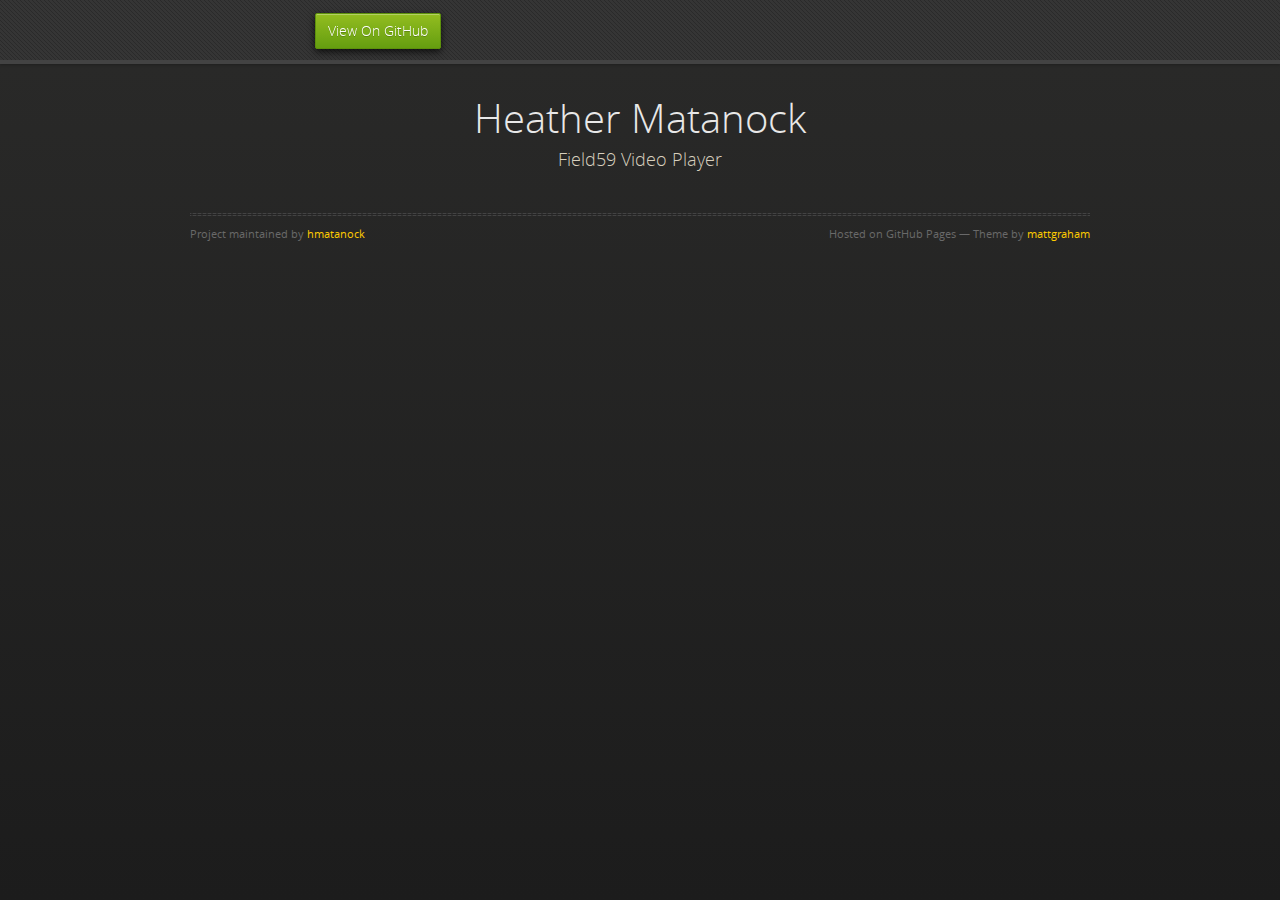
<file: index.html>
<!doctype html>
<html>
  <head>
    <meta charset="utf-8">
    <meta http-equiv="X-UA-Compatible" content="chrome=1">
    <title>Heather Matanock by hmatanock</title>
    <link rel="stylesheet" href="stylesheets/styles.css">
    <link rel="stylesheet" href="stylesheets/pygment_trac.css">
    <script src="https://ajax.googleapis.com/ajax/libs/jquery/1.7.1/jquery.min.js"></script>
    <script src="javascripts/respond.js"></script>
    <!--[if lt IE 9]>
      <script src="//html5shiv.googlecode.com/svn/trunk/html5.js"></script>
    <![endif]-->
    <!--[if lt IE 8]>
    <link rel="stylesheet" href="stylesheets/ie.css">
    <![endif]-->
    <meta name="viewport" content="width=device-width, initial-scale=1, user-scalable=no">

  </head>
  <body>
      <div id="header">
        <nav>
          <li class="fork"><a href="https://github.com/hmatanock">View On GitHub</a></li>
        </nav>
      </div><!-- end header -->

    <div class="wrapper">

      <section>
        <div id="title">
          <h1>Heather Matanock</h1>
          <p>Field59 Video Player</p>
          <script src='//player.field59.com/v4/playlist/field59/e0d332bd81bf754f1a55cd6b60f3e81c447e760e'></script>
          <!-- script src='//t-player.field59.com/v4/playlist/echo/42012f728f3cf2d2b30e1e6d3c6cb9097cd54602'></script -->
          <hr>
          <span class="credits left">Project maintained by <a href="https://github.com/hmatanock">hmatanock</a></span>
          <span class="credits right">Hosted on GitHub Pages &mdash; Theme by <a href="https://twitter.com/michigangraham">mattgraham</a></span>
        </div>

        <!--h3>
<a name="welcome-to-github-pages" class="anchor" href="#welcome-to-github-pages"><span class="octicon octicon-link"></span></a>Welcome to GitHub Pages.</h3>

<p>This automatic page generator is the easiest way to create beautiful pages for all of your projects. Author your page content here using GitHub Flavored Markdown, select a template crafted by a designer, and publish. After your page is generated, you can check out the new branch:</p>

<pre><code>$ cd your_repo_root/repo_name
$ git fetch origin
$ git checkout gh-pages
</code></pre>

<p>If you're using the GitHub for Mac, simply sync your repository and you'll see the new branch.</p>

<h3>
<a name="designer-templates" class="anchor" href="#designer-templates"><span class="octicon octicon-link"></span></a>Designer Templates</h3>

<p>We've crafted some handsome templates for you to use. Go ahead and continue to layouts to browse through them. You can easily go back to edit your page before publishing. After publishing your page, you can revisit the page generator and switch to another theme. Your Page content will be preserved if it remained markdown format.</p>

<h3>
<a name="rather-drive-stick" class="anchor" href="#rather-drive-stick"><span class="octicon octicon-link"></span></a>Rather Drive Stick?</h3>

<p>If you prefer to not use the automatic generator, push a branch named <code>gh-pages</code> to your repository to create a page manually. In addition to supporting regular HTML content, GitHub Pages support Jekyll, a simple, blog aware static site generator written by our own Tom Preston-Werner. Jekyll makes it easy to create site-wide headers and footers without having to copy them across every page. It also offers intelligent blog support and other advanced templating features.</p>

<h3>
<a name="authors-and-contributors" class="anchor" href="#authors-and-contributors"><span class="octicon octicon-link"></span></a>Authors and Contributors</h3>

<p>You can <a href="https://github.com/blog/821" class="user-mention">@mention</a> a GitHub username to generate a link to their profile. The resulting <code>&lt;a&gt;</code> element will link to the contributor's GitHub Profile. For example: In 2007, Chris Wanstrath (<a href="https://github.com/defunkt" class="user-mention">@defunkt</a>), PJ Hyett (<a href="https://github.com/pjhyett" class="user-mention">@pjhyett</a>), and Tom Preston-Werner (<a href="https://github.com/mojombo" class="user-mention">@mojombo</a>) founded GitHub.</p>

<h3>
<a name="support-or-contact" class="anchor" href="#support-or-contact"><span class="octicon octicon-link"></span></a>Support or Contact</h3>

<p>Having trouble with Pages? Check out the documentation at <a href="http://help.github.com/pages">http://help.github.com/pages</a> or contact <a href="mailto:support@github.com">support@github.com</a> and we’ll help you sort it out.</p>
      </section>

    </div>
    <!--[if !IE]><script>fixScale(document);</script><![endif]-->

  </body>
</html>
</file>
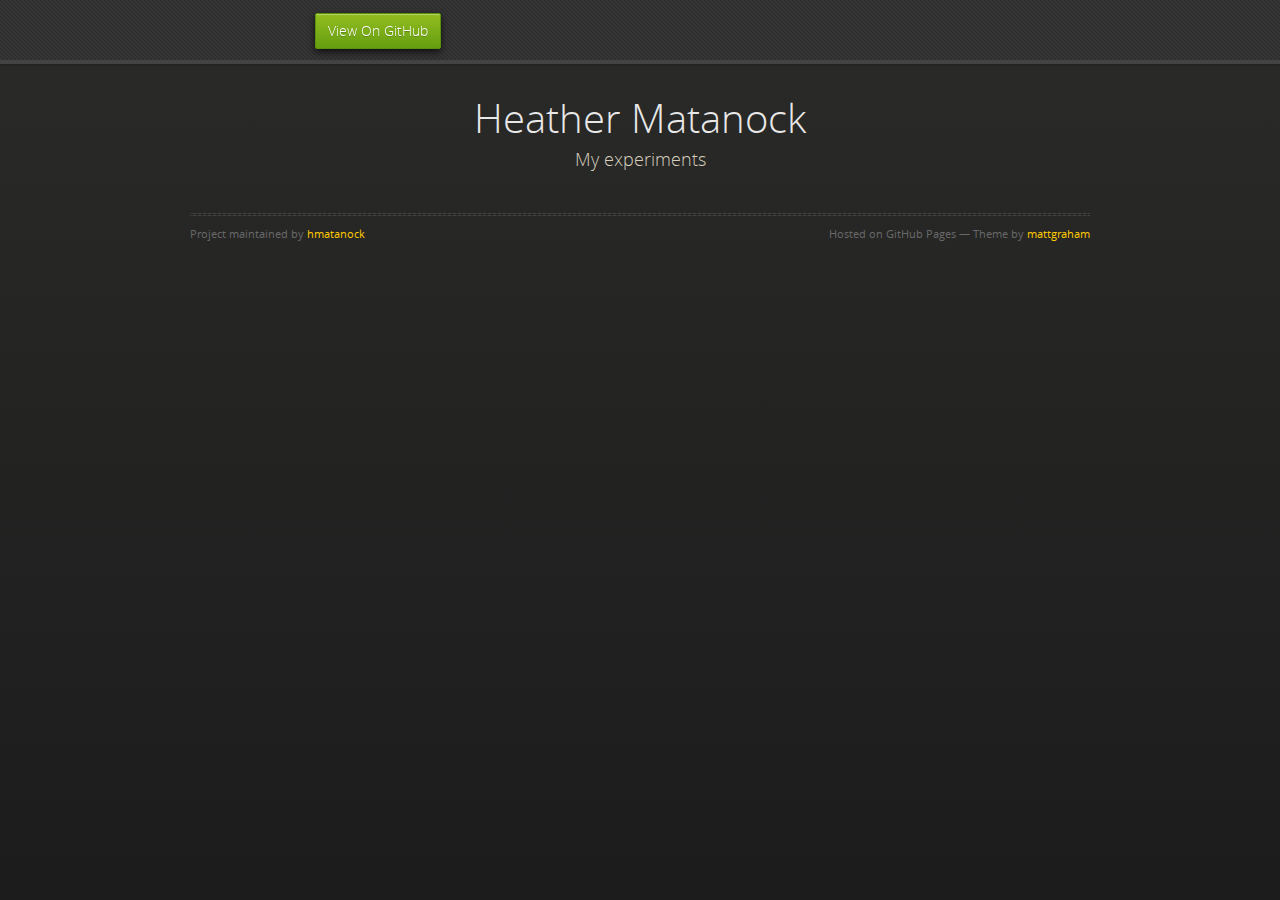
<file: altindex.html>
<!doctype html>
<html>
  <head>
    <meta charset="utf-8">
    <meta http-equiv="X-UA-Compatible" content="chrome=1">
    <title>Heather Matanock by hmatanock</title>
    <link rel="stylesheet" href="stylesheets/styles.css">
    <link rel="stylesheet" href="stylesheets/pygment_trac.css">
    <script src="https://ajax.googleapis.com/ajax/libs/jquery/1.7.1/jquery.min.js"></script>
    <script src="javascripts/respond.js"></script>
    <!--[if lt IE 9]>
      <script src="//html5shiv.googlecode.com/svn/trunk/html5.js"></script>
    <![endif]-->
    <!--[if lt IE 8]>
    <link rel="stylesheet" href="stylesheets/ie.css">
    <![endif]-->
    <meta name="viewport" content="width=device-width, initial-scale=1, user-scalable=no">

  </head>
  <body>
      <div id="header">
        <nav>
          <li class="fork"><a href="https://github.com/hmatanock">View On GitHub</a></li>
        </nav>
      </div><!-- end header -->

    <div class="wrapper">

      <section>
        <div id="title">
          <h1>Heather Matanock</h1>
          <p>My experiments</p>
          <script src="http://hm-manager.elasticbeanstalk.com/app_playerdev.php/v4/playlist/pinalcentral/16557ef3647e24d6c884a117059cce510989917c"></script>
          <!-- script src='//qa.player.field59.com/v4/playlist/alpha/4a5f59f9ad9a5ee9b943327485efd52cbba2b588'></script>
          <!-- script src='//t-player.field59.com/v4/playlist/echo/42012f728f3cf2d2b30e1e6d3c6cb9097cd54602'></script -->
          <hr>
          <span class="credits left">Project maintained by <a href="https://github.com/hmatanock">hmatanock</a></span>
          <span class="credits right">Hosted on GitHub Pages &mdash; Theme by <a href="https://twitter.com/michigangraham">mattgraham</a></span>
        </div>

        <!--h3>
<a name="welcome-to-github-pages" class="anchor" href="#welcome-to-github-pages"><span class="octicon octicon-link"></span></a>Welcome to GitHub Pages.</h3>

<p>This automatic page generator is the easiest way to create beautiful pages for all of your projects. Author your page content here using GitHub Flavored Markdown, select a template crafted by a designer, and publish. After your page is generated, you can check out the new branch:</p>

<pre><code>$ cd your_repo_root/repo_name
$ git fetch origin
$ git checkout gh-pages
</code></pre>

<p>If you're using the GitHub for Mac, simply sync your repository and you'll see the new branch.</p>

<h3>
<a name="designer-templates" class="anchor" href="#designer-templates"><span class="octicon octicon-link"></span></a>Designer Templates</h3>

<p>We've crafted some handsome templates for you to use. Go ahead and continue to layouts to browse through them. You can easily go back to edit your page before publishing. After publishing your page, you can revisit the page generator and switch to another theme. Your Page content will be preserved if it remained markdown format.</p>

<h3>
<a name="rather-drive-stick" class="anchor" href="#rather-drive-stick"><span class="octicon octicon-link"></span></a>Rather Drive Stick?</h3>

<p>If you prefer to not use the automatic generator, push a branch named <code>gh-pages</code> to your repository to create a page manually. In addition to supporting regular HTML content, GitHub Pages support Jekyll, a simple, blog aware static site generator written by our own Tom Preston-Werner. Jekyll makes it easy to create site-wide headers and footers without having to copy them across every page. It also offers intelligent blog support and other advanced templating features.</p>

<h3>
<a name="authors-and-contributors" class="anchor" href="#authors-and-contributors"><span class="octicon octicon-link"></span></a>Authors and Contributors</h3>

<p>You can <a href="https://github.com/blog/821" class="user-mention">@mention</a> a GitHub username to generate a link to their profile. The resulting <code>&lt;a&gt;</code> element will link to the contributor's GitHub Profile. For example: In 2007, Chris Wanstrath (<a href="https://github.com/defunkt" class="user-mention">@defunkt</a>), PJ Hyett (<a href="https://github.com/pjhyett" class="user-mention">@pjhyett</a>), and Tom Preston-Werner (<a href="https://github.com/mojombo" class="user-mention">@mojombo</a>) founded GitHub.</p>

<h3>
<a name="support-or-contact" class="anchor" href="#support-or-contact"><span class="octicon octicon-link"></span></a>Support or Contact</h3>

<p>Having trouble with Pages? Check out the documentation at <a href="http://help.github.com/pages">http://help.github.com/pages</a> or contact <a href="mailto:support@github.com">support@github.com</a> and we’ll help you sort it out.</p>
      </section>

    </div>
    <!--[if !IE]><script>fixScale(document);</script><![endif]-->

  </body>
</html>
</file>
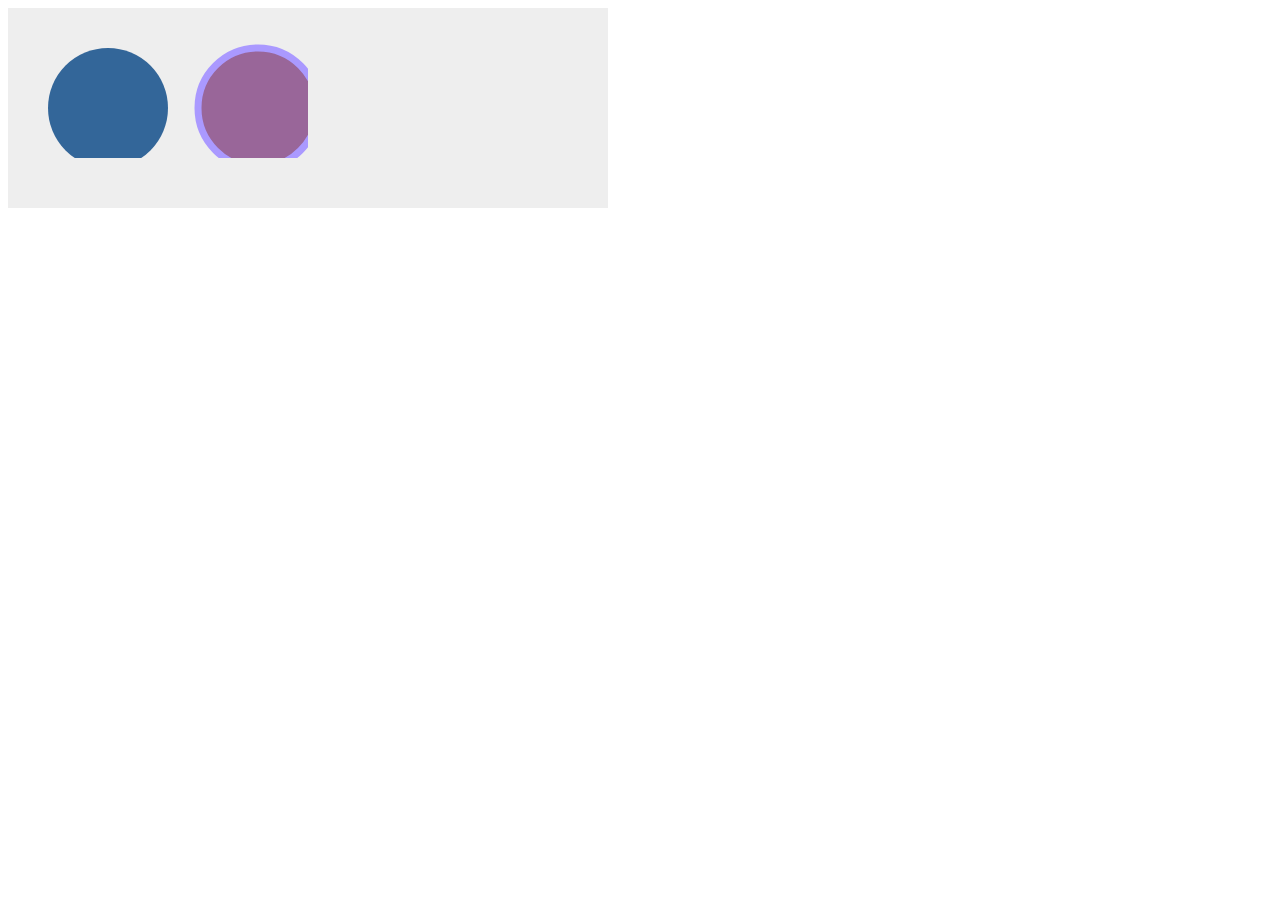
<file: svg_experiment1.html>
<html>
    <head>
        <title>SVG Circles</title>

        <style>
            #svgContainer {
                width:600px;
                height:200px;
                background-color:#EEEEEE;
            }
        </style>

        <script>
            window.onload = function() {
                var container = document.getElementById("svgContainer");
                var mySvg = document.createElementNS("http://www.w3.org/2000/svg", "svg");
                mySvg.setAttribute("version", "1.2");
                mySvg.setAttribute("baseProfile", "tiny");
                container.appendChild(mySvg);

                var c1 = document.createElementNS("http://www.w3.org/2000/svg", "circle");
                c1.setAttribute("cx", "100");
                c1.setAttribute("cy", "100");
                c1.setAttribute("r", "60");
                c1.setAttribute("fill", "#336699");
                mySvg.appendChild(c1);

                var c2 = document.createElementNS("http://www.w3.org/2000/svg", "circle");
                c2.setAttribute("cx", "250");
                c2.setAttribute("cy", "100");
                c2.setAttribute("r", "60");
                c2.setAttribute("fill", "#996699");
                c2.setAttribute("stroke", "#AA99FF");
                c2.setAttribute("stroke-width", "7");
                mySvg.appendChild(c2);

           }
        </script>
    </head>
    <body>
        <div id="svgContainer"></div>
    </body>
</html>
</file>
<file: stylesheets/styles.css>
@font-face {
  font-family: 'OpenSansLight';
  src: url("../fonts/OpenSans-Light-webfont.eot");
  src: url("../fonts/OpenSans-Light-webfont.eot?#iefix") format("embedded-opentype"), url("../fonts/OpenSans-Light-webfont.woff") format("woff"), url("../fonts/OpenSans-Light-webfont.ttf") format("truetype"), url("../fonts/OpenSans-Light-webfont.svg#OpenSansLight") format("svg");
  font-weight: normal;
  font-style: normal;
}

@font-face {
  font-family: 'OpenSansLightItalic';
  src: url("../fonts/OpenSans-LightItalic-webfont.eot");
  src: url("../fonts/OpenSans-LightItalic-webfont.eot?#iefix") format("embedded-opentype"), url("../fonts/OpenSans-LightItalic-webfont.woff") format("woff"), url("../fonts/OpenSans-LightItalic-webfont.ttf") format("truetype"), url("../fonts/OpenSans-LightItalic-webfont.svg#OpenSansLightItalic") format("svg");
  font-weight: normal;
  font-style: normal;
}

@font-face {
  font-family: 'OpenSansRegular';
  src: url("../fonts/OpenSans-Regular-webfont.eot");
  src: url("../fonts/OpenSans-Regular-webfont.eot?#iefix") format("embedded-opentype"), url("../fonts/OpenSans-Regular-webfont.woff") format("woff"), url("../fonts/OpenSans-Regular-webfont.ttf") format("truetype"), url("../fonts/OpenSans-Regular-webfont.svg#OpenSansRegular") format("svg");
  font-weight: normal;
  font-style: normal;
  -webkit-font-smoothing: antialiased;
}

@font-face {
  font-family: 'OpenSansItalic';
  src: url("../fonts/OpenSans-Italic-webfont.eot");
  src: url("../fonts/OpenSans-Italic-webfont.eot?#iefix") format("embedded-opentype"), url("../fonts/OpenSans-Italic-webfont.woff") format("woff"), url("../fonts/OpenSans-Italic-webfont.ttf") format("truetype"), url("../fonts/OpenSans-Italic-webfont.svg#OpenSansItalic") format("svg");
  font-weight: normal;
  font-style: normal;
  -webkit-font-smoothing: antialiased;
}

@font-face {
  font-family: 'OpenSansSemibold';
  src: url("../fonts/OpenSans-Semibold-webfont.eot");
  src: url("../fonts/OpenSans-Semibold-webfont.eot?#iefix") format("embedded-opentype"), url("../fonts/OpenSans-Semibold-webfont.woff") format("woff"), url("../fonts/OpenSans-Semibold-webfont.ttf") format("truetype"), url("../fonts/OpenSans-Semibold-webfont.svg#OpenSansSemibold") format("svg");
  font-weight: normal;
  font-style: normal;
  -webkit-font-smoothing: antialiased;
}

@font-face {
  font-family: 'OpenSansSemiboldItalic';
  src: url("../fonts/OpenSans-SemiboldItalic-webfont.eot");
  src: url("../fonts/OpenSans-SemiboldItalic-webfont.eot?#iefix") format("embedded-opentype"), url("../fonts/OpenSans-SemiboldItalic-webfont.woff") format("woff"), url("../fonts/OpenSans-SemiboldItalic-webfont.ttf") format("truetype"), url("../fonts/OpenSans-SemiboldItalic-webfont.svg#OpenSansSemiboldItalic") format("svg");
  font-weight: normal;
  font-style: normal;
  -webkit-font-smoothing: antialiased;
}

@font-face {
  font-family: 'OpenSansBold';
  src: url("../fonts/OpenSans-Bold-webfont.eot");
  src: url("../fonts/OpenSans-Bold-webfont.eot?#iefix") format("embedded-opentype"), url("../fonts/OpenSans-Bold-webfont.woff") format("woff"), url("../fonts/OpenSans-Bold-webfont.ttf") format("truetype"), url("../fonts/OpenSans-Bold-webfont.svg#OpenSansBold") format("svg");
  font-weight: normal;
  font-style: normal;
  -webkit-font-smoothing: antialiased;
}

@font-face {
  font-family: 'OpenSansBoldItalic';
  src: url("../fonts/OpenSans-BoldItalic-webfont.eot");
  src: url("../fonts/OpenSans-BoldItalic-webfont.eot?#iefix") format("embedded-opentype"), url("../fonts/OpenSans-BoldItalic-webfont.woff") format("woff"), url("../fonts/OpenSans-BoldItalic-webfont.ttf") format("truetype"), url("../fonts/OpenSans-BoldItalic-webfont.svg#OpenSansBoldItalic") format("svg");
  font-weight: normal;
  font-style: normal;
  -webkit-font-smoothing: antialiased;
}

/* normalize.css 2012-02-07T12:37 UTC - http://github.com/necolas/normalize.css */
/* =============================================================================
   HTML5 display definitions
   ========================================================================== */
/*
 * Corrects block display not defined in IE6/7/8/9 & FF3
 */
article,
aside,
details,
figcaption,
figure,
footer,
header,
hgroup,
nav,
section,
summary {
  display: block;
}

/*
 * Corrects inline-block display not defined in IE6/7/8/9 & FF3
 */
audio,
canvas,
video {
  display: inline-block;
  *display: inline;
  *zoom: 1;
}

/*
 * Prevents modern browsers from displaying 'audio' without controls
 */
audio:not([controls]) {
  display: none;
}

/*
 * Addresses styling for 'hidden' attribute not present in IE7/8/9, FF3, S4
 * Known issue: no IE6 support
 */
[hidden] {
  display: none;
}

/* =============================================================================
   Base
   ========================================================================== */
/*
 * 1. Corrects text resizing oddly in IE6/7 when body font-size is set using em units
 *    http://clagnut.com/blog/348/#c790
 * 2. Prevents iOS text size adjust after orientation change, without disabling user zoom
 *    www.456bereastreet.com/archive/201012/controlling_text_size_in_safari_for_ios_without_disabling_user_zoom/
 */
html {
  font-size: 100%;
  /* 1 */
  -webkit-text-size-adjust: 100%;
  /* 2 */
  -ms-text-size-adjust: 100%;
  /* 2 */
}

/*
 * Addresses font-family inconsistency between 'textarea' and other form elements.
 */
html,
button,
input,
select,
textarea {
  font-family: sans-serif;
}

/*
 * Addresses margins handled incorrectly in IE6/7
 */
body {
  margin: 0;
}

/* =============================================================================
   Links
   ========================================================================== */
/*
 * Addresses outline displayed oddly in Chrome
 */
a:focus {
  outline: thin dotted;
}

/*
 * Improves readability when focused and also mouse hovered in all browsers
 * people.opera.com/patrickl/experiments/keyboard/test
 */
a:hover,
a:active {
  outline: 0;
}

/* =============================================================================
   Typography
   ========================================================================== */
/*
 * Addresses font sizes and margins set differently in IE6/7
 * Addresses font sizes within 'section' and 'article' in FF4+, Chrome, S5
 */
h1 {
  font-size: 2em;
  margin: 0.67em 0;
}

h2 {
  font-size: 1.5em;
  margin: 0.83em 0;
}

h3 {
  font-size: 1.17em;
  margin: 1em 0;
}

h4 {
  font-size: 1em;
  margin: 1.33em 0;
}

h5 {
  font-size: 0.83em;
  margin: 1.67em 0;
}

h6 {
  font-size: 0.75em;
  margin: 2.33em 0;
}

/*
 * Addresses styling not present in IE7/8/9, S5, Chrome
 */
abbr[title] {
  border-bottom: 1px dotted;
}

/*
 * Addresses style set to 'bolder' in FF3+, S4/5, Chrome
*/
b,
strong {
  font-weight: bold;
}

blockquote {
  margin: 1em 40px;
}

/*
 * Addresses styling not present in S5, Chrome
 */
dfn {
  font-style: italic;
}

/*
 * Addresses styling not present in IE6/7/8/9
 */
mark {
  background: #ff0;
  color: #000;
}

/*
 * Addresses margins set differently in IE6/7
 */
p,
pre {
  margin: 1em 0;
}

/*
 * Corrects font family set oddly in IE6, S4/5, Chrome
 * en.wikipedia.org/wiki/User:Davidgothberg/Test59
 */
pre,
code,
kbd,
samp {
  font-family: monospace, serif;
  _font-family: 'courier new', monospace;
  font-size: 1em;
}

/*
 * 1. Addresses CSS quotes not supported in IE6/7
 * 2. Addresses quote property not supported in S4
 */
/* 1 */
q {
  quotes: none;
}

/* 2 */
q:before,
q:after {
  content: '';
  content: none;
}

small {
  font-size: 75%;
}

/*
 * Prevents sub and sup affecting line-height in all browsers
 * gist.github.com/413930
 */
sub,
sup {
  font-size: 75%;
  line-height: 0;
  position: relative;
  vertical-align: baseline;
}

sup {
  top: -0.5em;
}

sub {
  bottom: -0.25em;
}

/* =============================================================================
   Lists
   ========================================================================== */
/*
 * Addresses margins set differently in IE6/7
 */
dl,
menu,
ol,
ul {
  margin: 1em 0;
}

dd {
  margin: 0 0 0 40px;
}

/*
 * Addresses paddings set differently in IE6/7
 */
menu,
ol,
ul {
  padding: 0 0 0 40px;
}

/*
 * Corrects list images handled incorrectly in IE7
 */
nav ul,
nav ol {
  list-style: none;
  list-style-image: none;
}

/* =============================================================================
   Embedded content
   ========================================================================== */
/*
 * 1. Removes border when inside 'a' element in IE6/7/8/9, FF3
 * 2. Improves image quality when scaled in IE7
 *    code.flickr.com/blog/2008/11/12/on-ui-quality-the-little-things-client-side-image-resizing/
 */
img {
  border: 0;
  /* 1 */
  -ms-interpolation-mode: bicubic;
  /* 2 */
}

/*
 * Corrects overflow displayed oddly in IE9
 */
svg:not(:root) {
  overflow: hidden;
}

/* =============================================================================
   Figures
   ========================================================================== */
/*
 * Addresses margin not present in IE6/7/8/9, S5, O11
 */
figure {
  margin: 0;
}

/* =============================================================================
   Forms
   ========================================================================== */
/*
 * Corrects margin displayed oddly in IE6/7
 */
form {
  margin: 0;
}

/*
 * Define consistent border, margin, and padding
 */
fieldset {
  border: 1px solid #c0c0c0;
  margin: 0 2px;
  padding: 0.35em 0.625em 0.75em;
}

/*
 * 1. Corrects color not being inherited in IE6/7/8/9
 * 2. Corrects text not wrapping in FF3 
 * 3. Corrects alignment displayed oddly in IE6/7
 */
legend {
  border: 0;
  /* 1 */
  padding: 0;
  white-space: normal;
  /* 2 */
  *margin-left: -7px;
  /* 3 */
}

/*
 * 1. Corrects font size not being inherited in all browsers
 * 2. Addresses margins set differently in IE6/7, FF3+, S5, Chrome
 * 3. Improves appearance and consistency in all browsers
 */
button,
input,
select,
textarea {
  font-size: 100%;
  /* 1 */
  margin: 0;
  /* 2 */
  vertical-align: baseline;
  /* 3 */
  *vertical-align: middle;
  /* 3 */
}

/*
 * Addresses FF3/4 setting line-height on 'input' using !important in the UA stylesheet
 */
button,
input {
  line-height: normal;
  /* 1 */
}

/*
 * 1. Improves usability and consistency of cursor style between image-type 'input' and others
 * 2. Corrects inability to style clickable 'input' types in iOS
 * 3. Removes inner spacing in IE7 without affecting normal text inputs
 *    Known issue: inner spacing remains in IE6
 */
button,
input[type="button"],
input[type="reset"],
input[type="submit"] {
  cursor: pointer;
  /* 1 */
  -webkit-appearance: button;
  /* 2 */
  *overflow: visible;
  /* 3 */
}

/*
 * Re-set default cursor for disabled elements
 */
button[disabled],
input[disabled] {
  cursor: default;
}

/*
 * 1. Addresses box sizing set to content-box in IE8/9
 * 2. Removes excess padding in IE8/9
 * 3. Removes excess padding in IE7
      Known issue: excess padding remains in IE6
 */
input[type="checkbox"],
input[type="radio"] {
  box-sizing: border-box;
  /* 1 */
  padding: 0;
  /* 2 */
  *height: 13px;
  /* 3 */
  *width: 13px;
  /* 3 */
}

/*
 * 1. Addresses appearance set to searchfield in S5, Chrome
 * 2. Addresses box-sizing set to border-box in S5, Chrome (include -moz to future-proof)
 */
input[type="search"] {
  -webkit-appearance: textfield;
  /* 1 */
  -moz-box-sizing: content-box;
  -webkit-box-sizing: content-box;
  /* 2 */
  box-sizing: content-box;
}

/*
 * Removes inner padding and search cancel button in S5, Chrome on OS X
 */
input[type="search"]::-webkit-search-decoration,
input[type="search"]::-webkit-search-cancel-button {
  -webkit-appearance: none;
}

/*
 * Removes inner padding and border in FF3+
 * www.sitepen.com/blog/2008/05/14/the-devils-in-the-details-fixing-dojos-toolbar-buttons/
 */
button::-moz-focus-inner,
input::-moz-focus-inner {
  border: 0;
  padding: 0;
}

/*
 * 1. Removes default vertical scrollbar in IE6/7/8/9
 * 2. Improves readability and alignment in all browsers
 */
textarea {
  overflow: auto;
  /* 1 */
  vertical-align: top;
  /* 2 */
}

/* =============================================================================
   Tables
   ========================================================================== */
/*
 * Remove most spacing between table cells
 */
table {
  border-collapse: collapse;
  border-spacing: 0;
}

body {
  padding: 0px 0 20px 0px;
  margin: 0px;
  font: 14px/1.5 "OpenSansRegular", "Helvetica Neue", Helvetica, Arial, sans-serif;
  color: #f0e7d5;
  font-weight: normal;
  background: #252525;
  background-attachment: fixed !important;
  background: -webkit-gradient(linear, 50% 0%, 50% 100%, color-stop(0%, #2a2a29), color-stop(100%, #1c1c1c));
  background: -webkit-linear-gradient(#2a2a29, #1c1c1c);
  background: -moz-linear-gradient(#2a2a29, #1c1c1c);
  background: -o-linear-gradient(#2a2a29, #1c1c1c);
  background: -ms-linear-gradient(#2a2a29, #1c1c1c);
  background: linear-gradient(#2a2a29, #1c1c1c);
}

h1, h2, h3, h4, h5, h6 {
  color: #e8e8e8;
  margin: 0 0 10px;
  font-family: 'OpenSansRegular', "Helvetica Neue", Helvetica, Arial, sans-serif;
  font-weight: normal;
}

p, ul, ol, table, pre, dl {
  margin: 0 0 20px;
}

h1, h2, h3 {
  line-height: 1.1;
}

h1 {
  font-size: 28px;
}

h2 {
  font-size: 24px;
}

h4, h5, h6 {
  color: #e8e8e8;
}

h3 {
  font-size: 18px;
  line-height: 24px;
  font-family: 'OpenSansRegular', "Helvetica Neue", Helvetica, Arial, sans-serif !important;
  font-weight: normal;
  color: #b6b6b6;
}

a {
  color: #ffcc00;
  font-weight: 400;
  text-decoration: none;
}
a:hover {
  color: #ffeb9b;
}

a small {
  font-size: 11px;
  color: #666;
  margin-top: -0.6em;
  display: block;
}

ul {
  list-style-image: url("../images/bullet.png");
}

strong {
  font-family: 'OpenSansBold', "Helvetica Neue", Helvetica, Arial, sans-serif !important;
  font-weight: normal;
}

.wrapper {
  max-width: 900px;
  margin: 0 auto;
  position: relative;
  padding: 0 20px;
}

section img {
  max-width: 100%;
}

blockquote {
  border-left: 3px solid #ffcc00;
  margin: 0;
  padding: 0 0 0 20px;
  font-style: italic;
}

code {
  font-family: "Lucida Sans", Monaco, Bitstream Vera Sans Mono, Lucida Console, Terminal;
  color: #efefef;
  font-size: 13px;
  margin: 0 4px;
  padding: 4px 6px;
  -moz-border-radius: 2px;
  -webkit-border-radius: 2px;
  -o-border-radius: 2px;
  -ms-border-radius: 2px;
  -khtml-border-radius: 2px;
  border-radius: 2px;
}

pre {
  padding: 8px 15px;
  background: #191919;
  -moz-border-radius: 2px;
  -webkit-border-radius: 2px;
  -o-border-radius: 2px;
  -ms-border-radius: 2px;
  -khtml-border-radius: 2px;
  border-radius: 2px;
  border: 1px solid #121212;
  -moz-box-shadow: inset 0 1px 3px rgba(0, 0, 0, 0.3);
  -webkit-box-shadow: inset 0 1px 3px rgba(0, 0, 0, 0.3);
  -o-box-shadow: inset 0 1px 3px rgba(0, 0, 0, 0.3);
  box-shadow: inset 0 1px 3px rgba(0, 0, 0, 0.3);
  overflow: auto;
  overflow-y: hidden;
}
pre code {
  color: #efefef;
  text-shadow: 0px 1px 0px #000;
  margin: 0;
  padding: 0;
}

table {
  width: 100%;
  border-collapse: collapse;
}

th {
  text-align: left;
  padding: 5px 10px;
  border-bottom: 1px solid #434343;
  color: #b6b6b6;
  font-family: 'OpenSansSemibold', "Helvetica Neue", Helvetica, Arial, sans-serif !important;
  font-weight: normal;
}

td {
  text-align: left;
  padding: 5px 10px;
  border-bottom: 1px solid #434343;
}

hr {
  border: 0;
  outline: none;
  height: 3px;
  background: transparent url("../images/hr.gif") center center repeat-x;
  margin: 40px 0 20px;
}

dt {
  color: #F0E7D5;
  font-family: 'OpenSansSemibold', "Helvetica Neue", Helvetica, Arial, sans-serif !important;
  font-weight: normal;
}

#header {
  z-index: 100;
  left: 0;
  top: 0px;
  height: 60px;
  width: 100%;
  position: fixed;
  background: url(../images/nav-bg.gif) #353535;
  border-bottom: 4px solid #434343;
  -moz-box-shadow: 0px 1px 3px rgba(0, 0, 0, 0.25);
  -webkit-box-shadow: 0px 1px 3px rgba(0, 0, 0, 0.25);
  -o-box-shadow: 0px 1px 3px rgba(0, 0, 0, 0.25);
  box-shadow: 0px 1px 3px rgba(0, 0, 0, 0.25);
}
#header nav {
  max-width: 650px;
  margin: 0 auto;
  padding: 0 10px;
  background: blue;
  margin: 6px auto;
}
#header nav li {
  font-family: 'OpenSansLight', "Helvetica Neue", Helvetica, Arial, sans-serif;
  font-weight: normal;
  list-style: none;
  display: inline;
  color: white;
  line-height: 50px;
  text-shadow: 0px 1px 0px rgba(0, 0, 0, 0.2);
  font-size: 14px;
}
#header nav li a {
  color: white;
  border: 1px solid #5d910b;
  background: -webkit-gradient(linear, 50% 0%, 50% 100%, color-stop(0%, #93bd20), color-stop(100%, #659e10));
  background: -webkit-linear-gradient(#93bd20, #659e10);
  background: -moz-linear-gradient(#93bd20, #659e10);
  background: -o-linear-gradient(#93bd20, #659e10);
  background: -ms-linear-gradient(#93bd20, #659e10);
  background: linear-gradient(#93bd20, #659e10);
  -moz-border-radius: 2px;
  -webkit-border-radius: 2px;
  -o-border-radius: 2px;
  -ms-border-radius: 2px;
  -khtml-border-radius: 2px;
  border-radius: 2px;
  -moz-box-shadow: inset 0px 1px 0px rgba(255, 255, 255, 0.3), 0px 3px 7px rgba(0, 0, 0, 0.7);
  -webkit-box-shadow: inset 0px 1px 0px rgba(255, 255, 255, 0.3), 0px 3px 7px rgba(0, 0, 0, 0.7);
  -o-box-shadow: inset 0px 1px 0px rgba(255, 255, 255, 0.3), 0px 3px 7px rgba(0, 0, 0, 0.7);
  box-shadow: inset 0px 1px 0px rgba(255, 255, 255, 0.3), 0px 3px 7px rgba(0, 0, 0, 0.7);
  background-color: #93bd20;
  padding: 10px 12px;
  margin-top: 6px;
  line-height: 14px;
  font-size: 14px;
  display: inline-block;
  text-align: center;
}
#header nav li a:hover {
  background: -webkit-gradient(linear, 50% 0%, 50% 100%, color-stop(0%, #749619), color-stop(100%, #527f0e));
  background: -webkit-linear-gradient(#749619, #527f0e);
  background: -moz-linear-gradient(#749619, #527f0e);
  background: -o-linear-gradient(#749619, #527f0e);
  background: -ms-linear-gradient(#749619, #527f0e);
  background: linear-gradient(#749619, #527f0e);
  background-color: #659e10;
  border: 1px solid #527f0e;
  -moz-box-shadow: inset 0px 1px 1px rgba(0, 0, 0, 0.2), 0px 1px 0px rgba(0, 0, 0, 0);
  -webkit-box-shadow: inset 0px 1px 1px rgba(0, 0, 0, 0.2), 0px 1px 0px rgba(0, 0, 0, 0);
  -o-box-shadow: inset 0px 1px 1px rgba(0, 0, 0, 0.2), 0px 1px 0px rgba(0, 0, 0, 0);
  box-shadow: inset 0px 1px 1px rgba(0, 0, 0, 0.2), 0px 1px 0px rgba(0, 0, 0, 0);
}
#header nav li.fork {
  float: left;
  margin-left: 0px;
}
#header nav li.downloads {
  float: right;
  margin-left: 6px;
}
#header nav li.title {
  float: right;
  margin-right: 10px;
  font-size: 11px;
}

section {
  max-width: 900px;
  padding: 30px 0px 50px 0px;
  margin: 20px 0;
  margin-top: 70px;
}
section #title {
  border: 0;
  outline: none;
  margin: 0 0 50px 0;
  padding: 0 0 5px 0;
}
section #title h1 {
  font-family: 'OpenSansLight', "Helvetica Neue", Helvetica, Arial, sans-serif;
  font-weight: normal;
  font-size: 40px;
  text-align: center;
  line-height: 36px;
}
section #title p {
  color: #d7cfbe;
  font-family: 'OpenSansLight', "Helvetica Neue", Helvetica, Arial, sans-serif;
  font-weight: normal;
  font-size: 18px;
  text-align: center;
}
section #title .credits {
  font-size: 11px;
  font-family: 'OpenSansRegular', "Helvetica Neue", Helvetica, Arial, sans-serif;
  font-weight: normal;
  color: #696969;
  margin-top: -10px;
}
section #title .credits.left {
  float: left;
}
section #title .credits.right {
  float: right;
}

@media print, screen and (max-width: 720px) {
  #title .credits {
    display: block;
    width: 100%;
    line-height: 30px;
    text-align: center;
  }
  #title .credits .left {
    float: none;
    display: block;
  }
  #title .credits .right {
    float: none;
    display: block;
  }
}
@media print, screen and (max-width: 480px) {
  #header {
    margin-top: -20px;
  }

  section {
    margin-top: 40px;
  }

  nav {
    display: none;
  }
}
</file>
<file: stylesheets/pygment_trac.css>
.highlight .hll { background-color: #404040 }
.highlight  { color: #d0d0d0 }
.highlight .c { color: #999999; font-style: italic } /* Comment */
.highlight .err { color: #a61717; background-color: #e3d2d2 } /* Error */
.highlight .g { color: #d0d0d0 } /* Generic */
.highlight .k { color: #6ab825; font-weight: normal } /* Keyword */
.highlight .l { color: #d0d0d0 } /* Literal */
.highlight .n { color: #d0d0d0 } /* Name */
.highlight .o { color: #d0d0d0 } /* Operator */
.highlight .x { color: #d0d0d0 } /* Other */
.highlight .p { color: #d0d0d0 } /* Punctuation */
.highlight .cm { color: #999999; font-style: italic } /* Comment.Multiline */
.highlight .cp { color: #cd2828; font-weight: normal } /* Comment.Preproc */
.highlight .c1 { color: #999999; font-style: italic } /* Comment.Single */
.highlight .cs { color: #e50808; font-weight: normal; background-color: #520000 } /* Comment.Special */
.highlight .gd { color: #d22323 } /* Generic.Deleted */
.highlight .ge { color: #d0d0d0; font-style: italic } /* Generic.Emph */
.highlight .gr { color: #d22323 } /* Generic.Error */
.highlight .gh { color: #ffffff; font-weight: normal } /* Generic.Heading */
.highlight .gi { color: #589819 } /* Generic.Inserted */
.highlight .go { color: #cccccc } /* Generic.Output */
.highlight .gp { color: #aaaaaa } /* Generic.Prompt */
.highlight .gs { color: #d0d0d0; font-weight: normal } /* Generic.Strong */
.highlight .gu { color: #ffffff; text-decoration: underline } /* Generic.Subheading */
.highlight .gt { color: #d22323 } /* Generic.Traceback */
.highlight .kc { color: #6ab825; font-weight: normal } /* Keyword.Constant */
.highlight .kd { color: #6ab825; font-weight: normal } /* Keyword.Declaration */
.highlight .kn { color: #6ab825; font-weight: normal } /* Keyword.Namespace */
.highlight .kp { color: #6ab825 } /* Keyword.Pseudo */
.highlight .kr { color: #6ab825; font-weight: normal } /* Keyword.Reserved */
.highlight .kt { color: #6ab825; font-weight: normal } /* Keyword.Type */
.highlight .ld { color: #d0d0d0 } /* Literal.Date */
.highlight .m { color: #3677a9 } /* Literal.Number */
.highlight .s { color: #9dd5f1 } /* Literal.String */
.highlight .na { color: #bbbbbb } /* Name.Attribute */
.highlight .nb { color: #24909d } /* Name.Builtin */
.highlight .nc { color: #447fcf; text-decoration: underline } /* Name.Class */
.highlight .no { color: #40ffff } /* Name.Constant */
.highlight .nd { color: #ffa500 } /* Name.Decorator */
.highlight .ni { color: #d0d0d0 } /* Name.Entity */
.highlight .ne { color: #bbbbbb } /* Name.Exception */
.highlight .nf { color: #447fcf } /* Name.Function */
.highlight .nl { color: #d0d0d0 } /* Name.Label */
.highlight .nn { color: #447fcf; text-decoration: underline } /* Name.Namespace */
.highlight .nx { color: #d0d0d0 } /* Name.Other */
.highlight .py { color: #d0d0d0 } /* Name.Property */
.highlight .nt { color: #6ab825;} /* Name.Tag */
.highlight .nv { color: #40ffff } /* Name.Variable */
.highlight .ow { color: #6ab825; font-weight: normal } /* Operator.Word */
.highlight .w { color: #666666 } /* Text.Whitespace */
.highlight .mf { color: #3677a9 } /* Literal.Number.Float */
.highlight .mh { color: #3677a9 } /* Literal.Number.Hex */
.highlight .mi { color: #3677a9 } /* Literal.Number.Integer */
.highlight .mo { color: #3677a9 } /* Literal.Number.Oct */
.highlight .sb { color: #9dd5f1 } /* Literal.String.Backtick */
.highlight .sc { color: #9dd5f1 } /* Literal.String.Char */
.highlight .sd { color: #9dd5f1 } /* Literal.String.Doc */
.highlight .s2 { color: #9dd5f1 } /* Literal.String.Double */
.highlight .se { color: #9dd5f1 } /* Literal.String.Escape */
.highlight .sh { color: #9dd5f1 } /* Literal.String.Heredoc */
.highlight .si { color: #9dd5f1 } /* Literal.String.Interpol */
.highlight .sx { color: #ffa500 } /* Literal.String.Other */
.highlight .sr { color: #9dd5f1 } /* Literal.String.Regex */
.highlight .s1 { color: #9dd5f1 } /* Literal.String.Single */
.highlight .ss { color: #9dd5f1 } /* Literal.String.Symbol */
.highlight .bp { color: #24909d } /* Name.Builtin.Pseudo */
.highlight .vc { color: #40ffff } /* Name.Variable.Class */
.highlight .vg { color: #40ffff } /* Name.Variable.Global */
.highlight .vi { color: #40ffff } /* Name.Variable.Instance */
.highlight .il { color: #3677a9 } /* Literal.Number.Integer.Long */
</file>
<file: stylesheets/ie.css>
nav {
  display: none;
}
</file>
